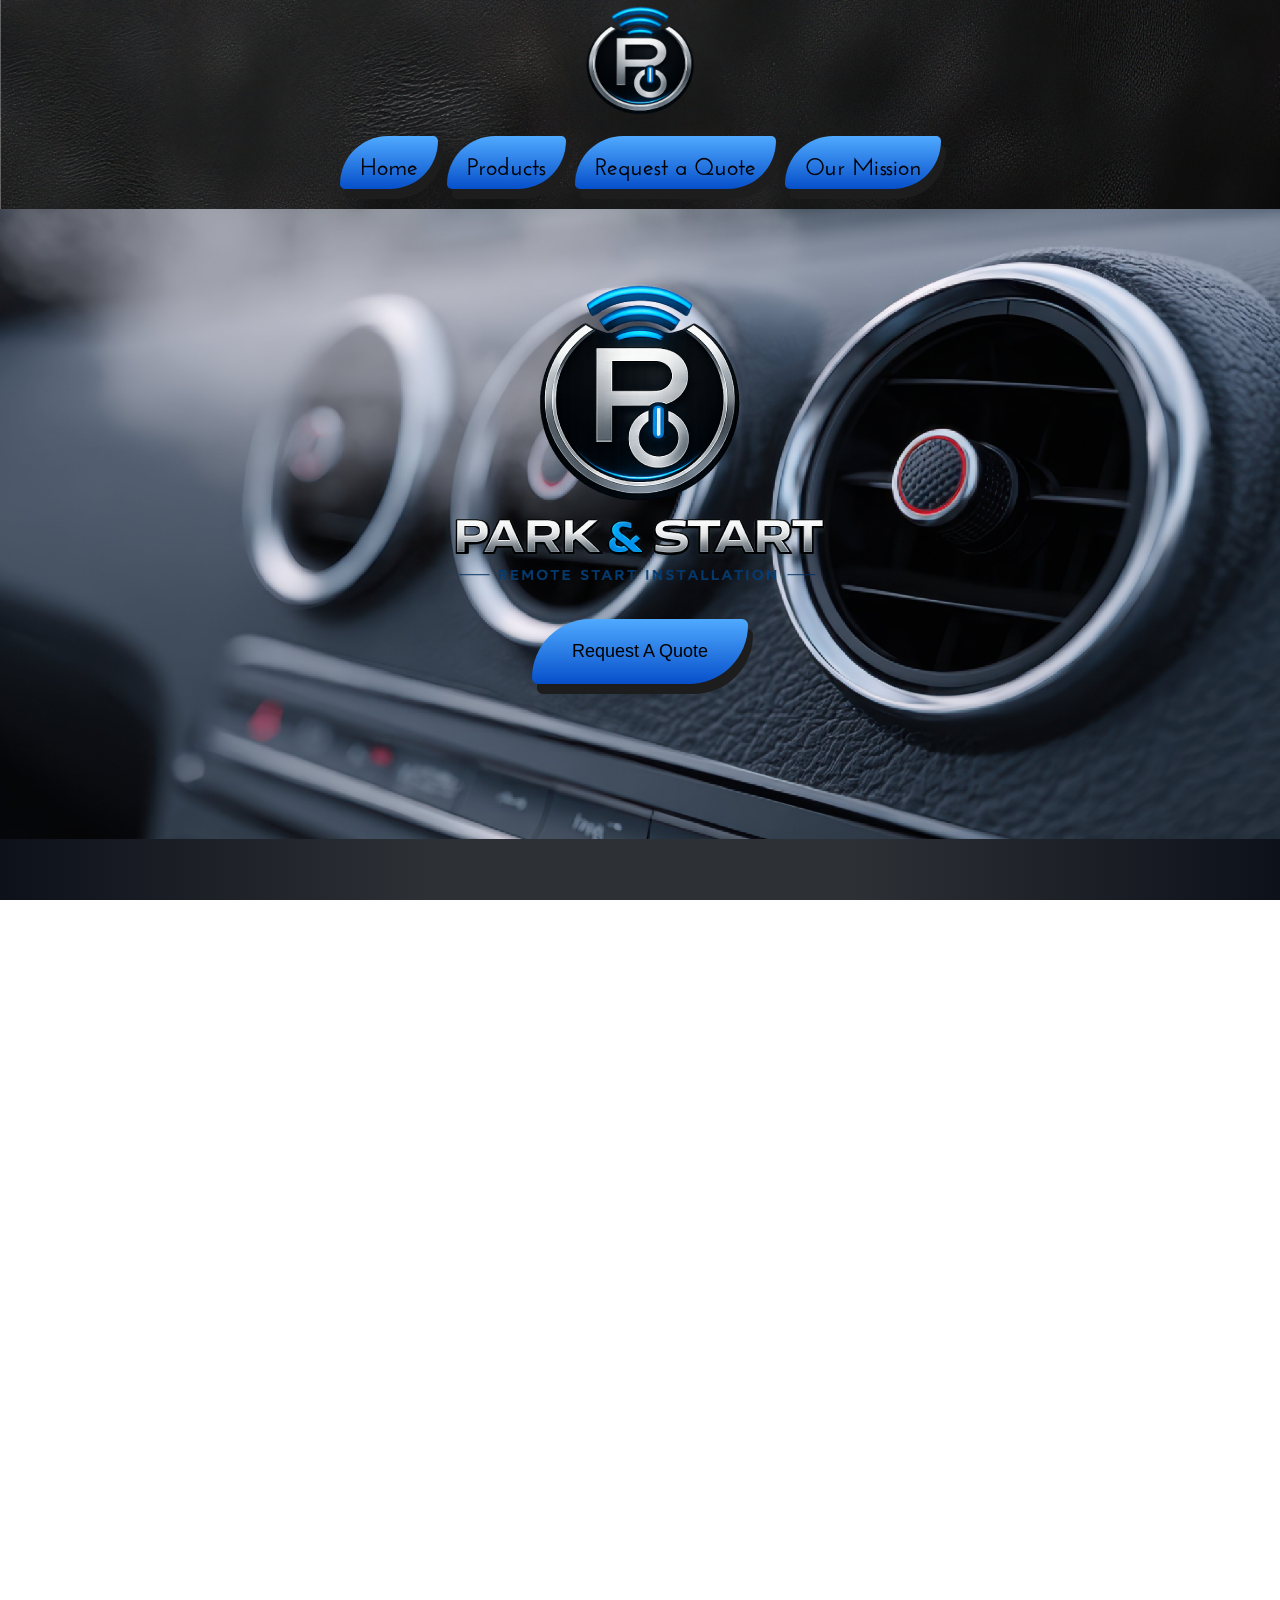
<file: Index.html>
<!DOCTYPE html>
<html lang="en">
<head>
    <link rel="stylesheet" href="styles.css">
    <meta charset="UTF-8">
    <meta name="viewport" content="width=device-width,initial-scale=1.0">
    <title>Park & Start</title>
</head>
<header>
    <div class="header">
        <div class="headerlogo">
        <a href="index.html">
            <img src="Logo/Logo Small.png" alt="Park & Start" height="110" width="110">
        </a>
        </div>
    <nav>
    <div class="navbtns">
    <a href="index.html">
    <button class="homebtn" >Home</button>
    </a>
    <a href="Products.html">
    <button class="productbtn">Products</button>
    </a>
    <a href="Quote.html">
    <button class="quotebtn">Request a Quote</button>
    </a>
    <a href="Mission.html">
    <button class="quotebtn">Our Mission</button>
    </a>
    </div>
</nav>
</header>
<main>
<body>
<main class="content-wrapper">
<div class="backmainpic">
    <div class="maincont">
        <img src="Logo/Logo Big.png" alt="Main Logo" height="300" width="300">
        <a href="Quote.html">
            <br>
        <button class="quotebtnmain">Request A Quote</button>
        </a>
    </div>
</div>
    <br></br>
<div class="maincontbottom">
    <h2>Why choose Park & Start?</h2>
    <p>At Park & Start, we're proud to be a small, locally owned business serving Sioux Falls and the surrounding communities.
         We believe in providing exceptional customer service, high-quality products, and honest, affordable pricing without
         compromising on quality.</p>
    <p>As a small business, every customer matters to us. We take the time to understand your needs and recommend the best remote
         start solution for your vehicle, ensuring a personalized experience from start to finish. Whether you're looking for a 
         basic remote start installation or a feature-packed system, we're committed to delivering professional workmanship and 
         results you can rely on.</p>
    <p>When you choose Park & Start, you're not just getting a remote start you’re supporting a local small business that takes
         pride in serving its community with integrity, quality, and dependable service.</p>
    <h2>Contact Us</h2>
    <h3>Testing@ParkNStart.com</h3>
    <p>If you have any questions or would like to learn more about our services, please don't hesitate to contact us by submitting a quote request. We're here to help!</p>
</div>
</body>
</main>
    <div class="SocialBar">
        <a href="https://www.facebook.com/kyle.shoeberner.2025/">
        <div class="facebook"></div>
        </a>
        <a href="https://www.instagram.com/shoeberner/">
        <div class="instagram"></div>
        </a>
        <a href="https://www.youtube.com/watch?v=dQw4w9WgXcQ/">
        <div class="youtube"></div>
        </a>
        <a href="https://www.snapchat.com/">
        <div class="snapchat"></div>
        </a>
    </div>

    <footer>
        <div class="footer">
            <p>&copy; Park & Start. All rights reserved.</p>
        </div>
    </footer>
</html>
</file>
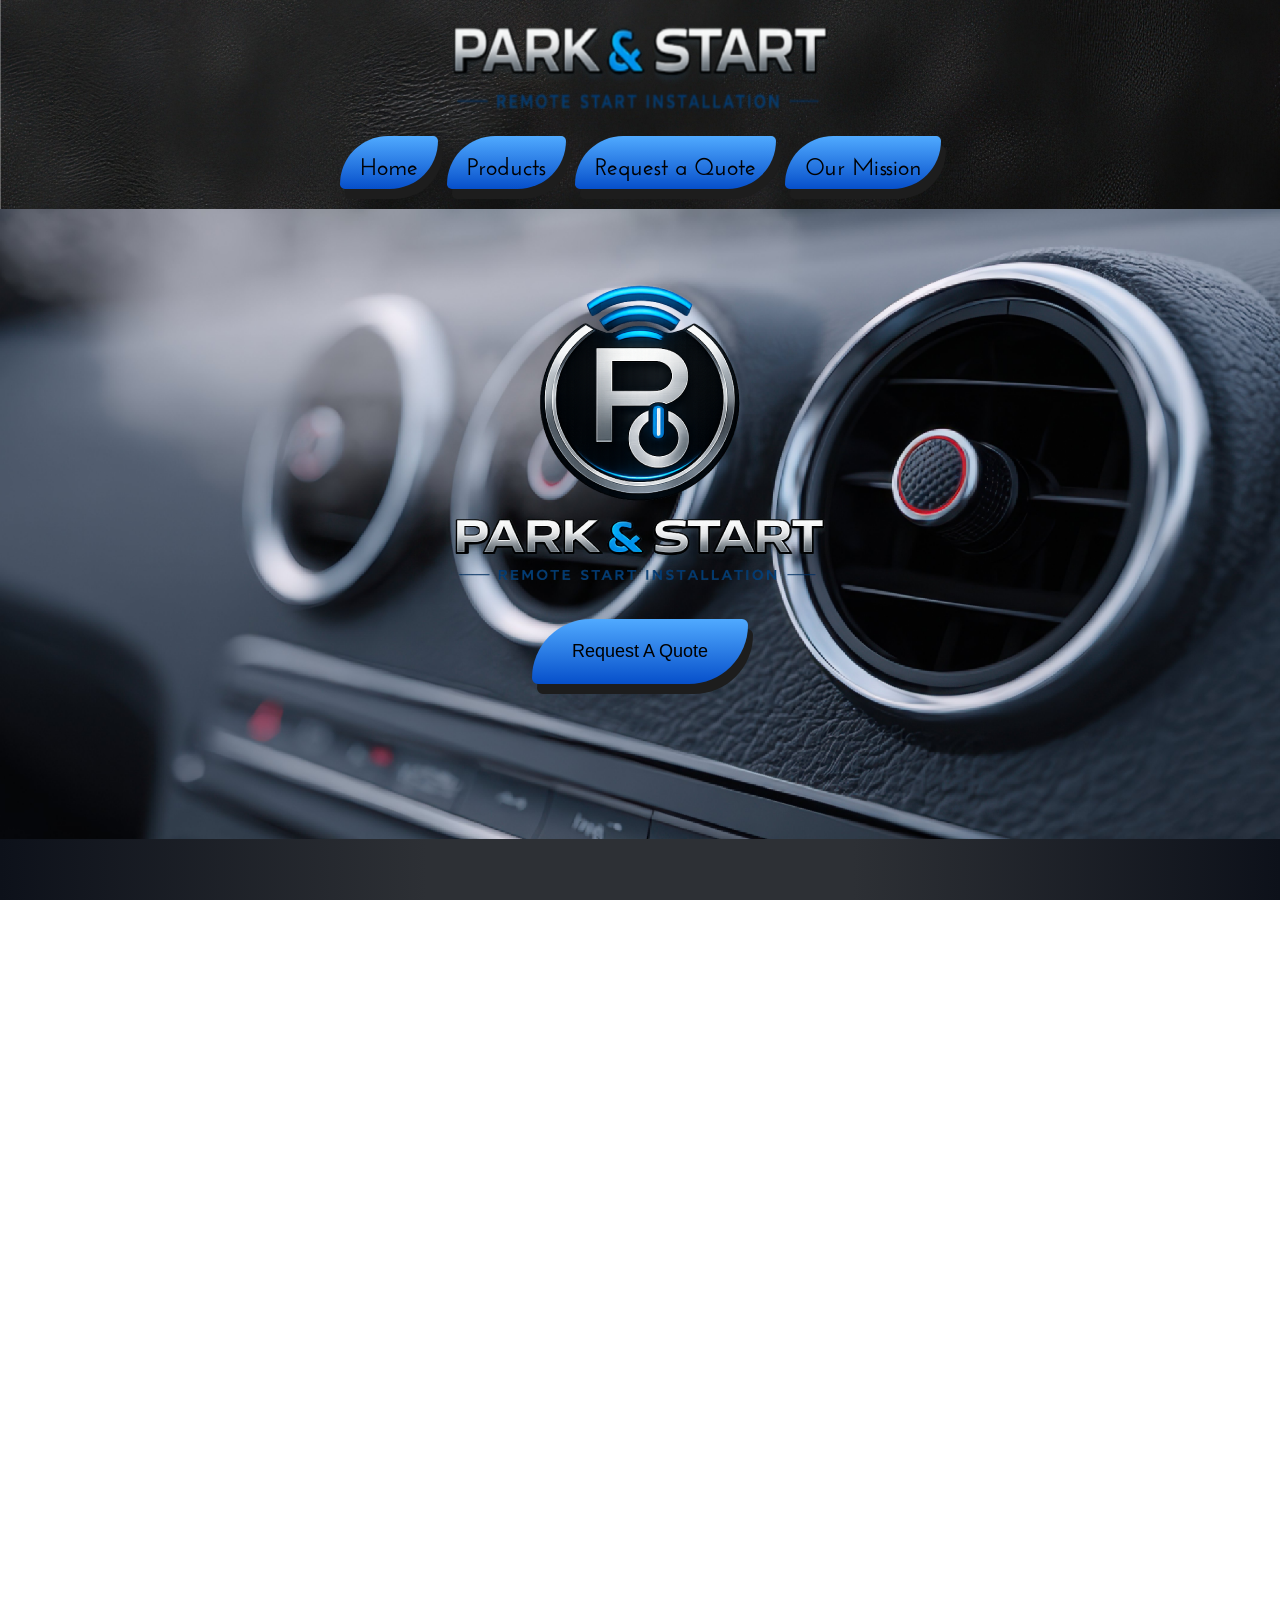
<file: index.html>
<!DOCTYPE html>
<html lang="en">
<head>
    <link rel="stylesheet" href="styles.css">
    <meta charset="UTF-8">
    <meta name="viewport" content="width=device-width,initial-scale=1.0">
    <meta name="theme-color" content="#4a90e2">
    <title>Park & Start</title>
    <link rel="icon" type="image/png" href="/favicon.png">
</head>
<header>
    <div class="header">
        <div class="headerlogo">
        <a href="index.html">
            <img src="Logo/Logo_Words.png" alt="Park & Start" height="100" width="380">
        </a>
        </div>
    <nav>
    <div class="navbtns">
    <a href="index.html">
    <button class="homebtn" >Home</button>
    </a>
    <a href="Products.html">
    <button class="productbtn">Products</button>
    </a>
    <a href="Quote.html">
    <button class="quotebtn">Request a Quote</button>
    </a>
    <a href="Mission.html">
    <button class="quotebtn">Our Mission</button>
    </a>
    </div>
</nav>
</header>
<main>
<body>
<main class="content-wrapper">
<div class="backmainpic">
    <div class="maincont">
        <img src="Logo/Logo_Big.png" alt="Main Logo" height="300" width="300">
        <a href="Quote.html">
            <br>
        <button class="quotebtnmain">Request A Quote</button>
        </a>
    </div>
</div>
    <br></br>
<div class="maincontbottom">
    <h2>Why choose Park & Start?</h2>
    <p>At Park & Start, we're proud to be a small, locally owned business serving Sioux Falls and the surrounding communities.
        We believe in providing exceptional customer service, high-quality products, and honest,
        affordable pricing without compromising on quality.</p>
    <p>We also believe getting a remote start shouldn't mean taking time out of your busy day to drive to a shop and wait for
        your vehicle to be serviced. That's why Park & Start comes to you. Whether you're at home, at work, or somewhere else
        that works for you, we bring professional remote start installation directly to your location—making the process as
        convenient and hassle-free as possible.</p>
    <p>As a small business, every customer matters to us. We take the time to understand your needs and recommend the best
        remote start solution for your vehicle, ensuring a personalized experience from start to finish. Whether you're looking
        for a basic remote start installation or a feature-packed system, we're committed to delivering professional
        workmanship and results you can rely on.</p>
    <p>When you choose Park & Start, you're not just getting a remote start—you're getting a service built around your time
        and convenience, while supporting a local small business that takes pride in serving its community with integrity,
        quality, and dependable service.</p>
    <h2>Contact Us</h2>
    <h3>info@ParkNStart.com</h3>
    <h3>(605)659-9336</h3>
    <p>If you have any questions or would like to learn more about our services, please don't hesitate to contact us by submitting
         a quote request. We're here to help!</p>
</div>
</body>
</main>
    <div class="SocialBar">
        <a href="https://www.facebook.com/profile.php?id=61594500771637">
        <div class="facebook"></div>
        </a>
        <a href="https://www.instagram.com/parknstart/">
        <div class="instagram"></div>
        </a>
    </div>

    <footer>
        <div class="footer">
            <p>&copy; Park & Start. All rights reserved.</p>
        </div>
        <br><br><br><br><br><br><br><br>
    </footer>
</html>
</file>
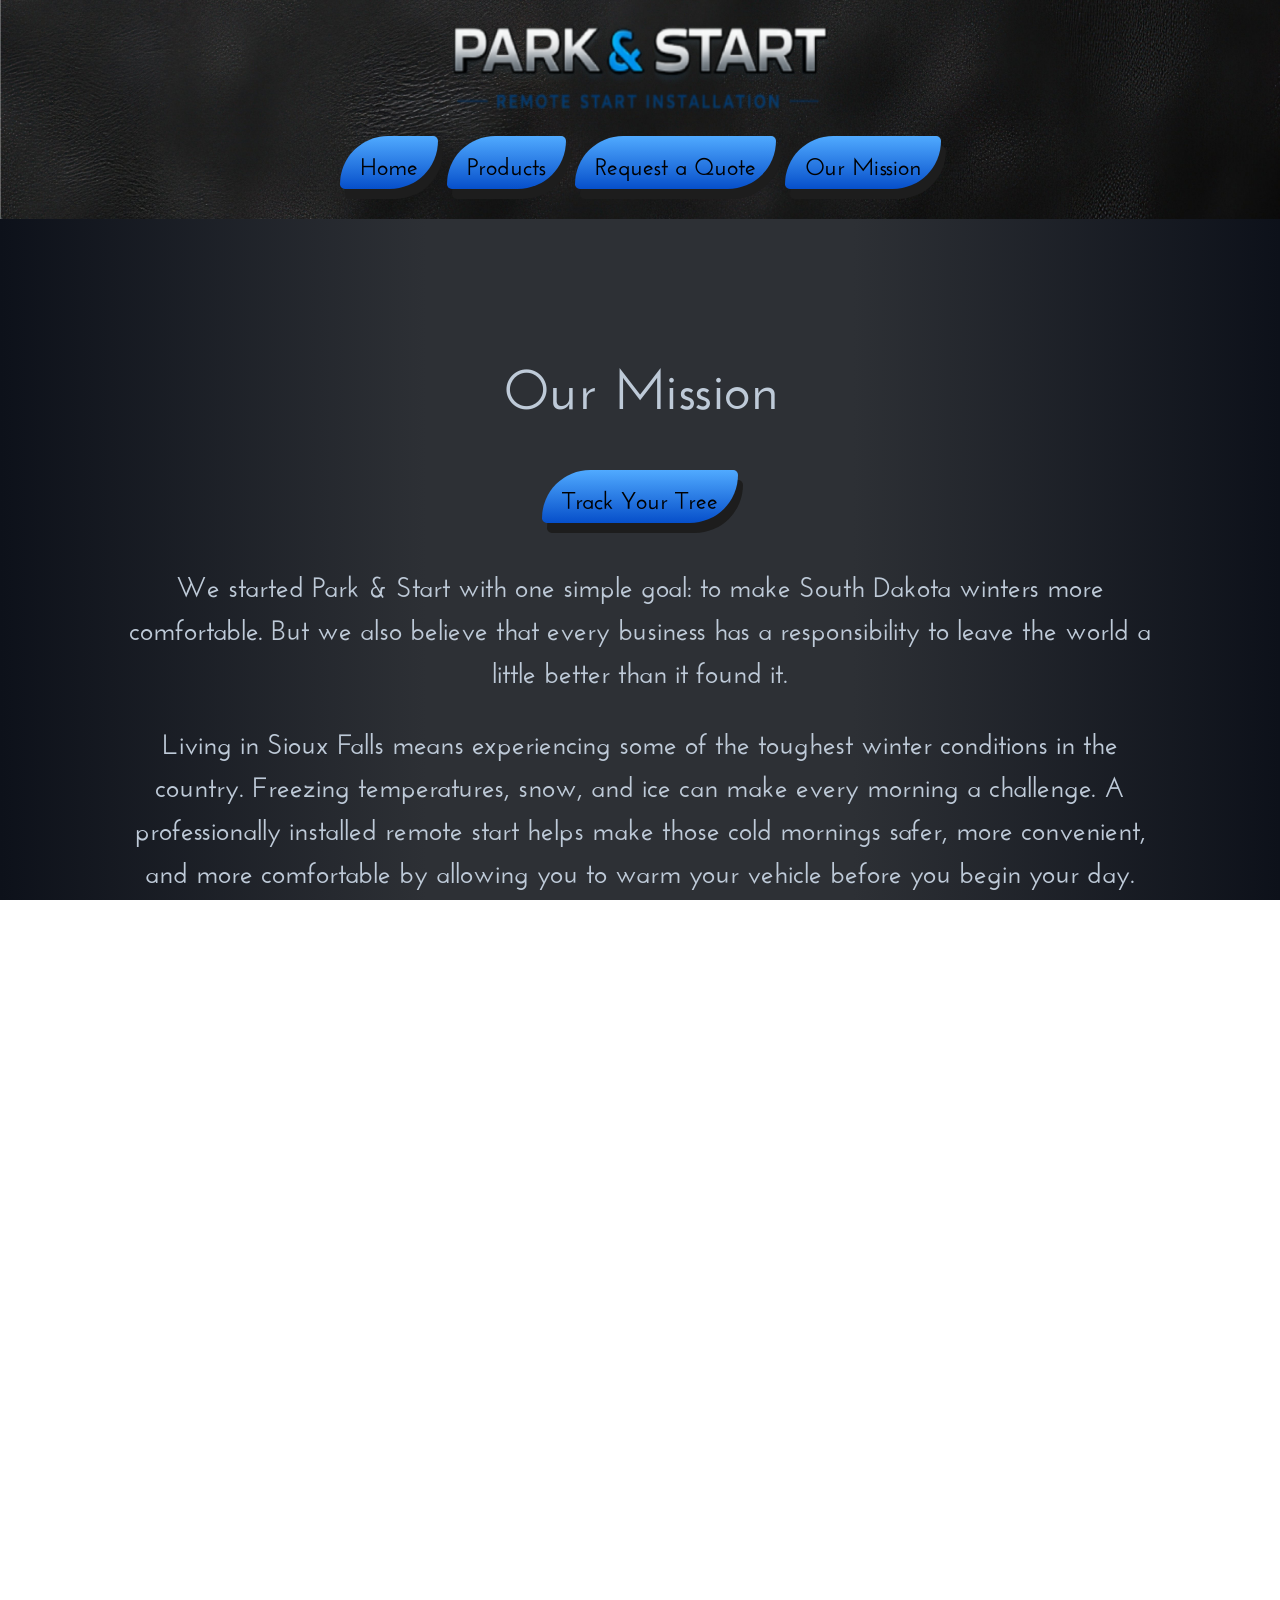
<file: Mission.html>
<!DOCTYPE html>
<html lang="en">
<head>
    <link rel="stylesheet" href="styles.css">
    <meta charset="UTF-8">
    <meta name="viewport" content="width=device-width, initial-scale=1.0">
    <meta name="theme-color" content="#4a90e2">
    <title>Park & Start</title>
</head>
<header>
    <div class="header">
        <div class="headerlogo">
        <a href="index.html">
            <img src="Logo/Logo_Words.png" alt="Park & Start" height="100" width="380">
        </a>
        </div>
    <nav>
    <div class="navbtns">
    <a href="index.html">
    <button class="homebtn" >Home</button>
    </a>
    <a href="Products.html">
    <button class="productbtn">Products</button>
    </a>
    <a href="Quote.html">
    <button class="quotebtn">Request a Quote</button>
    </a>
    <a href="Mission.html">
    <button class="quotebtn">Our Mission</button>
    </a>
    </div>
</nav>
</header>
<br><br>
<body>
    <main>
        <div class="mismain">
        <h1>Our Mission</h1>
        <button class="tracktree" onclick="document.getElementById('treetra').scrollIntoView({ behavior: 'smooth' });">Track Your Tree</button>
        <p>We started Park & Start with one simple goal: to make South Dakota winters more comfortable. But we also believe that every business has a responsibility to leave the world a little better than it found it.</p>
        <p>Living in Sioux Falls means experiencing some of the toughest winter conditions in the country. Freezing temperatures, snow, and ice can make every morning a challenge. A professionally installed remote start helps make those cold mornings safer, more convenient, and more comfortable by allowing you to warm your vehicle before you begin your day.</p>
        <p>At the same time, we recognize the environmental impact that comes with vehicle emissions. While remote starts are an important solution for winter comfort, we believe convenience and environmental responsibility can go hand in hand.</p>
        <h2>Instead of ignoring that impact, we decided to take action.</h2>
        <p>For every remote start we install, Park & Start helps fund the planting of trees through <a href="https://www.ecomatcher.com" target="_blank">EcoMatcher</a>, a reforestation organization that provides verified <a href="https://www.ecomatcher.com" target="_blank">Tree Tracking</a> and transparency. Through their global restoration projects, trees are planted across 13 regions around the world to help restore forests, support biodiversity, and rebuild ecosystems. Many of these trees can be tracked over time, allowing us to see the real impact created through every installation.</p>
        <p>Trees play an important role in our planet’s health by naturally absorbing carbon dioxide, improving air quality, providing wildlife habitats, preventing soil erosion, and helping restore environments affected by deforestation, invasive species, development, and increasingly severe wildfires.</p>
        <p>Our goal is not to claim that planting one tree completely offsets the emissions from a vehicle. Instead, our mission is about taking responsibility and making a positive contribution with every customer we serve. We believe that small actions, repeated thousands of times, can create a lasting impact.</p>
        <p>As a locally owned small business proudly serving the Sioux Falls community, we are committed to giving back in a way that extends beyond the services we provide. When you choose Park & Start, you are not only investing in a more comfortable winter driving experience—you are also helping support healthier forests and a better future for generations to come.</p>
        <p>Thank you for supporting Park & Start. Together, we are making winter mornings more comfortable while helping our planet grow, one tree at a time.</p>
        <div id="treetra" class="treetra">
            <h1>Track Your Tree</h1>
            <iframe class="treetracker" src="https://www.ecomatcher.com/track/" width="100%" height="650px" style="border: none;"></iframe>
        </div>
        </div>
    </main>
</body>
<br><br>
<div class="SocialBar">
        <a href="https://www.facebook.com/profile.php?id=61594500771637">
        <div class="facebook"></div>
        </a>
        <a href="https://www.instagram.com/parknstart/">
        <div class="instagram"></div>
        </a>
    </div>
<br></br>
    <footer>
        <div class="footer">
            <p>&copy; Park & Start. All rights reserved.</p>
        </div>
    </footer>
</html>
</file>
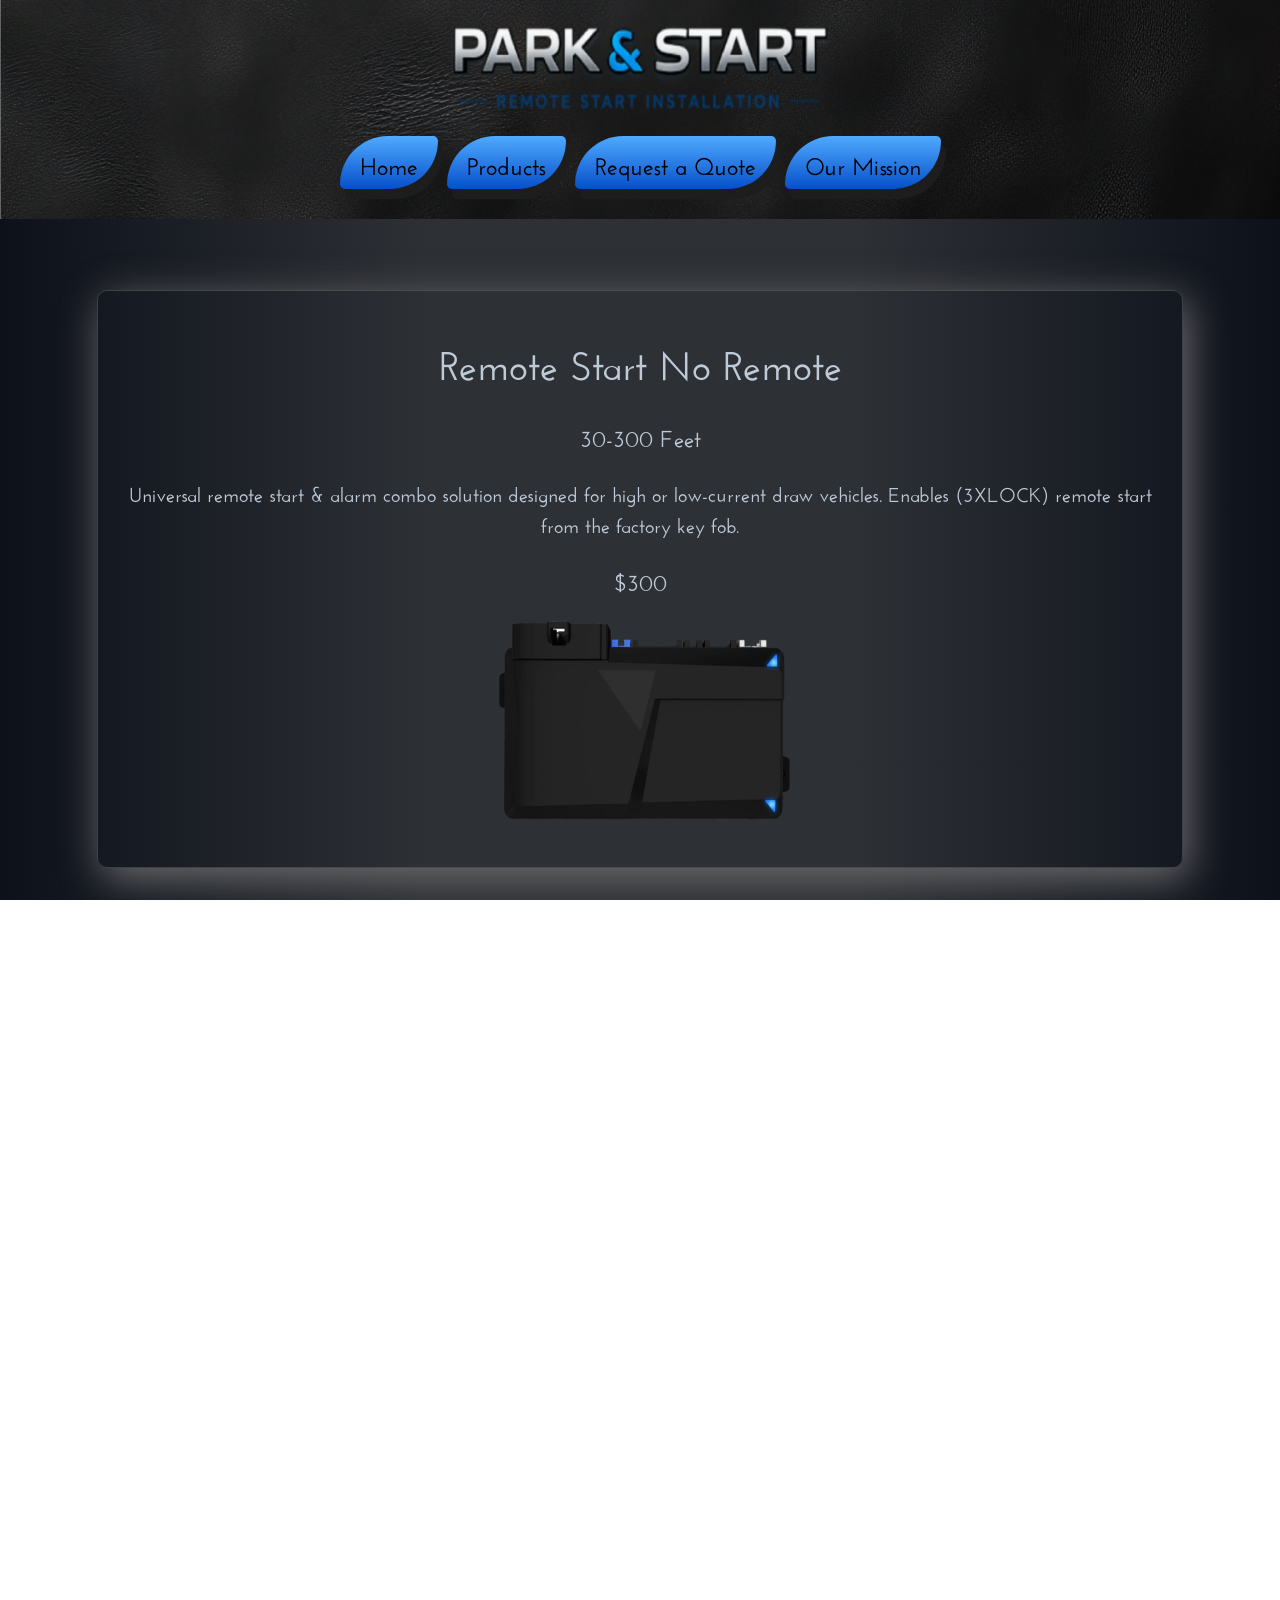
<file: Products.html>
<!DOCTYPE html>
<html lang="en">
<head>
    <link rel="stylesheet" href="styles.css">
    <meta charset="UTF-8">
    <meta name="viewport" content="width=device-width, initial-scale=1.0">
    <meta name="theme-color" content="#4a90e2">
    <title>Park & Start</title>
</head>
<header>
    <div class="header">
        <div class="headerlogo">
        <a href="index.html">
            <img src="Logo/Logo_Words.png" alt="Park & Start" height="100" width="380">
        </a>
        </div>
    <nav>
    <div class="navbtns">
    <a href="index.html">
    <button class="homebtn" >Home</button>
    </a>
    <a href="Products.html">
    <button class="productbtn">Products</button>
    </a>
    <a href="Quote.html">
    <button class="quotebtn">Request a Quote</button>
    </a>
    <a href="Mission.html">
    <button class="quotebtn">Our Mission</button>
    </a>
    </div>
</nav>
</header>
<br><br>
<body>
    <main>
        <div class="products">
            <br>
            <div class="remotestart">
                <h1>Remote Start No Remote</h1>
                <h3>30-300 Feet</h3>
            <p>Universal remote start & alarm combo solution designed for high or low-current draw vehicles. Enables (3XLOCK) remote start from the factory key fob.</p>
            <h3>$300</h3>
            <img src="Products/Dc3.png" alt="DC3" height="200px" width="300px">
            <br><br>
            </div>
            <br><h1 class="addons-title">Addons</h1><br>
            <div class="container">
            <div class="one-way">
                <h2>1-Way Remote Kit</h2>
            <h3>3000 Feet Of Range!!</h3>
            <p>This Includes Two 1-way remotes For Your Already installed Remote Start System</p>
            <p>1x Lock, 2x Unlock, Hold 3-4 seconds Remote Start</p>
            <h3>$100</h3>
            <img src="Products/R3-1Way.png" alt="R3-1Way" height="200px" width="350px">
            <br>
            </div>
            <div class="two-way">
                <h2>2-Way Remote Kit</h2>
            <h3>3000 Feet Of Range!!</h3>
            <p>This Includes Two 2-way remotes For Your Already installed Remote Start System</p>
            <p>1x Lock, 2x Unlock, Hold 3-4 seconds Remote Start</p>
            <h3>$140</h3>
            <img src="Products/R3-2Way.png" alt="R3-2Way" height="200px" width="350px">
            <br>
            </div>
            <div class="drone">
                <h2>Drone</h2>
            <h3>Unlimited Range</h3>
            <p>This Is An Addon To Enable Mobile Phone Connectivity For Your Already installed Remote Start System</p>
            <p>This Is An App With Monthly Subscription Cost Of As Low As $4.99</p>
            <p>Lock, Unlock, Remote Start and GPS Tracking!!</p>
            <h3>$120</h3>
            <img src="Products/Drone.png" alt="Drone" height="180px" width="330px">
            <br>
            </div>
            </div>
        </div>
        <div class="quoteproducts">
         <a href="Quote.html">
          <br>
            <button class="quotebtnmain">Request A Quote</button>
         </a>
         </div>
    </main>
</body>
<br><br>
<div class="SocialBar">
        <a href="https://www.facebook.com/profile.php?id=61594500771637">
        <div class="facebook"></div>
        </a>
        <a href="https://www.instagram.com/parknstart/">
        <div class="instagram"></div>
        </a>
    </div>
<br></br>
    <footer>
        <div class="footer">
            <p>&copy; Park & Start. All rights reserved.</p>
        </div>
    </footer>
</html>
</file>
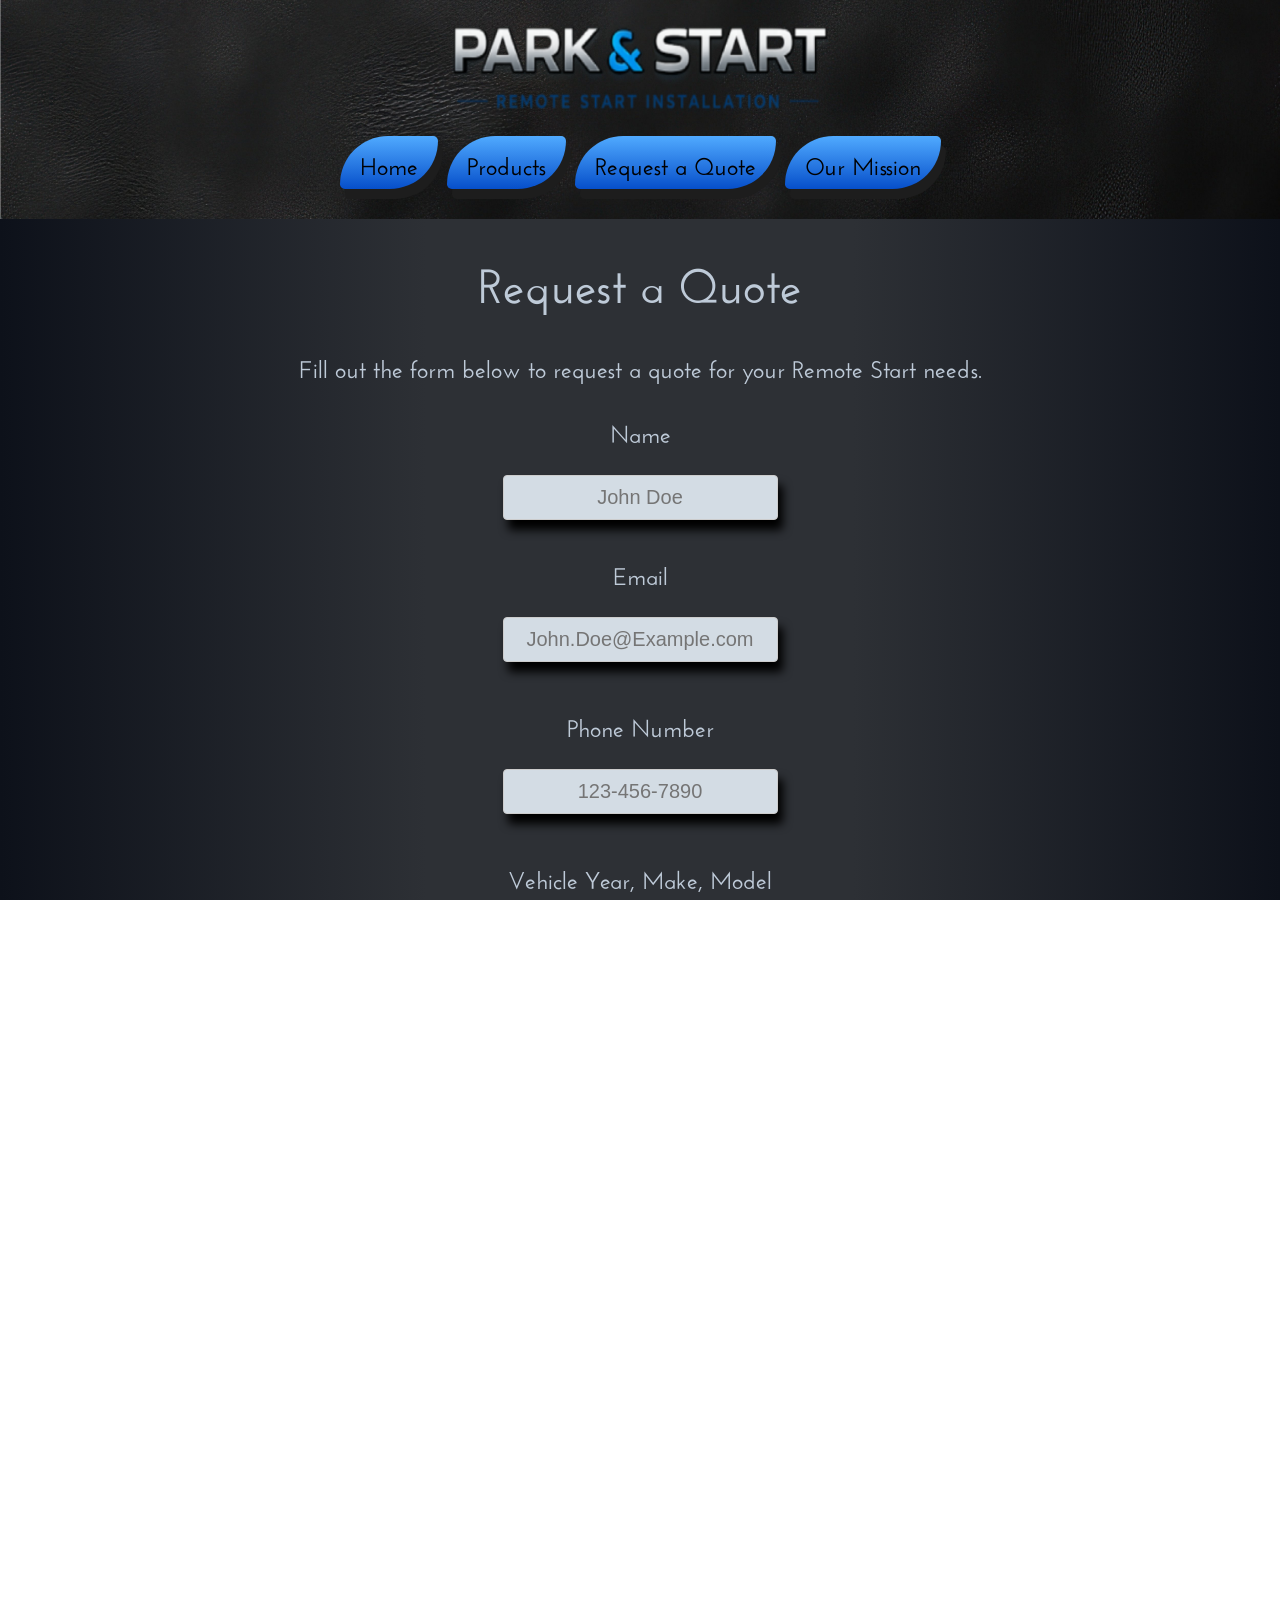
<file: Quote.html>
<!DOCTYPE html>
<html lang="en">
<head>
    <link rel="stylesheet" href="styles.css">
    <meta charset="UTF-8">
    <meta name="viewport" content="width=device-width, initial-scale=1.0">
    <meta name="theme-color" content="#4a90e2">
    <title>Park & Start</title>
</head>
<header>
    <div class="header">
        <div class="headerlogo">
        <a href="index.html">
            <img src="Logo/Logo_Words.png" alt="Park & Start" height="100" width="380">
        </a>
        </div>
    <nav>
    <div class="navbtns">
    <a href="index.html">
    <button class="homebtn" >Home</button>
    </a>
    <a href="Products.html">
    <button class="productbtn">Products</button>
    </a>
    <a href="Quote.html">
    <button class="quotebtn">Request a Quote</button>
    </a>
    <a href="Mission.html">
    <button class="quotebtn">Our Mission</button>
    </a>
    </div>
</nav>
</header>
<main>
<body>
    <div class="quotetitle">
        <h1>Request a Quote</h1>
        <p>Fill out the form below to request a quote for your Remote Start needs.</p>
        </div>
    <br>
<div class="quotemain">
    <form action="https://api.web3forms.com/submit" method="POST">
        <input type="hidden" name="access_key" value="e641b1e3-bf31-499c-ac22-2215549633f0">
        <p>Name</p>
        <input type="text" id="name" name="name" placeholder="John Doe" required maxlength="30"><br>
        <p>Email</p>
        <input type="email" id="email" name="email" placeholder="John.Doe@Example.com" required maxlength="45"><br>
        <p>Phone Number</p>
        <input type="tel" id="phone" name="phone" placeholder="123-456-7890" required maxlength="20"><br>
        <p>Vehicle Year, Make, Model</p>
        <input type="text" id="year-make-model" name="Year Make Model" placeholder="2020 Honda Civic" required maxlength="35"><br>
        <p>Additional Information</p>
        <input type="text" id="additional-info" name="Additional Info" placeholder="Please provide any additional details about your request." maxlength="250" size="50"><br>
        <p>Type of Service</p>
        <input type="radio" name="Remote Start" value="Basic-Remote-Start" required>Basic Remote Start No Remote<br>
        <input type="radio" name="Remote Start" value="Remote 1-Way" required>Remote Start With 1-Way Remote<br>
        <input type="radio" name="Remote Start" value="Remote 2-Way" required>Remote Start With 2-Way Remote<br>
        <input type="radio" name="Remote Start" value="Remote Drone" required>Remote Start With Drone Mobile<br>
        <br><br>
        <input type="submit" value="Submit">
        <br><br>
        </form>
    </main>
</body>
<div class="SocialBar">
        <a href="https://www.facebook.com/profile.php?id=61594500771637">
        <div class="facebook"></div>
        </a>
        <a href="https://www.instagram.com/parknstart/">
        <div class="instagram"></div>
        </a>
    </div>
    <footer>
        <div class="footer">
            <p>&copy; Park & Start. All rights reserved.</p>
        </div>
    </footer>
</html>
</file>
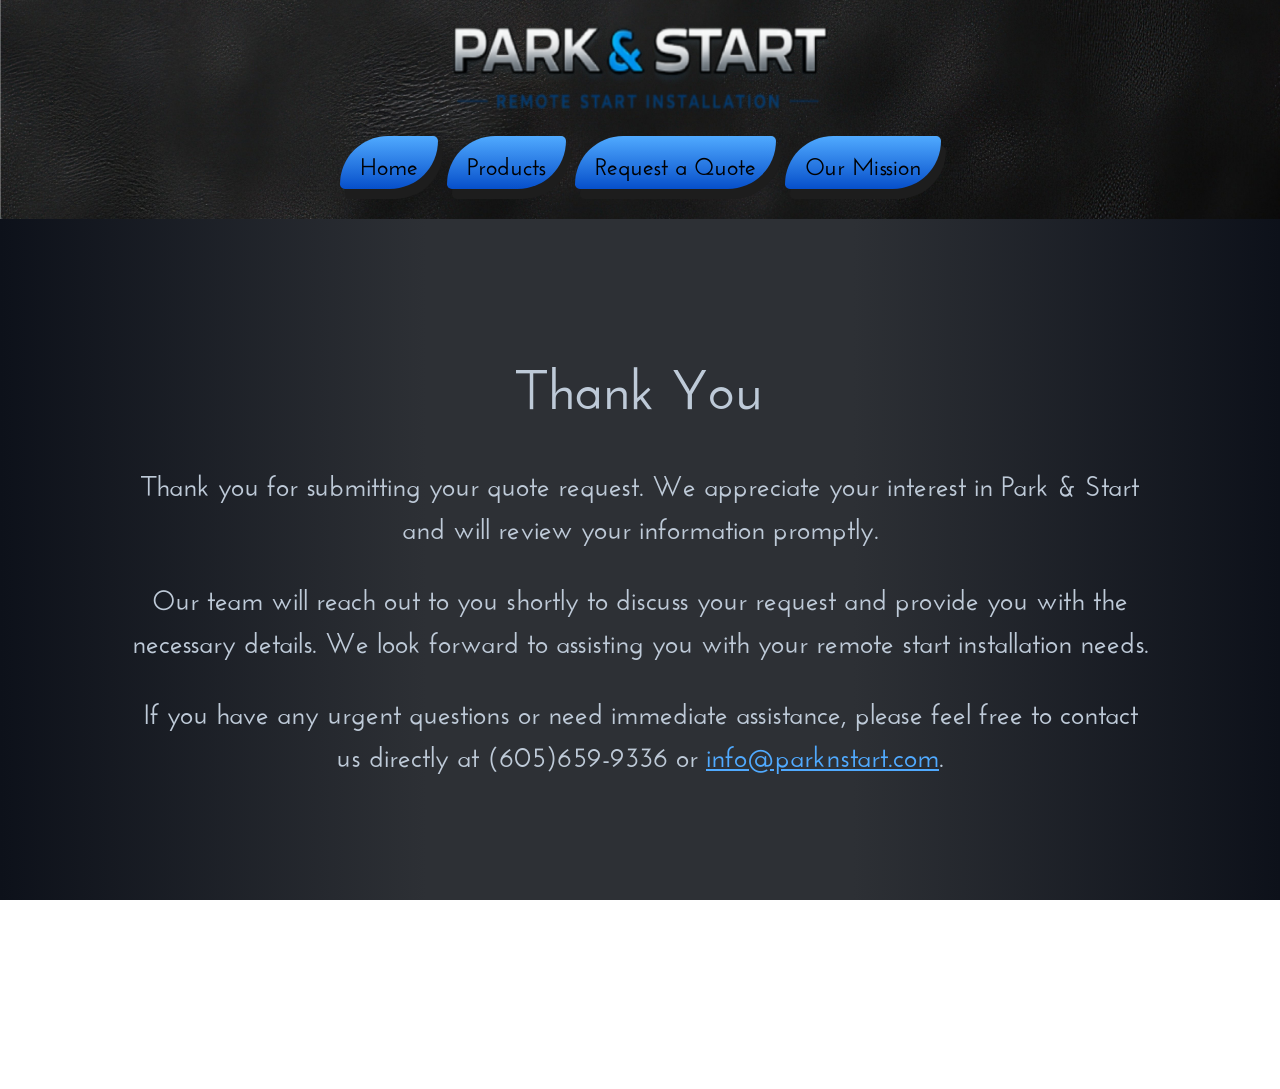
<file: Thanks.html>
<!DOCTYPE html>
<html lang="en">
<head>
    <link rel="stylesheet" href="styles.css">
    <meta charset="UTF-8">
    <meta name="viewport" content="width=device-width, initial-scale=1.0">
    <meta name="theme-color" content="#4a90e2">
    <title>Park & Start</title>
</head>
<header>
    <div class="header">
        <div class="headerlogo">
        <a href="index.html">
            <img src="Logo/Logo_Words.png" alt="Park & Start" height="100" width="380">
        </a>
        </div>
    <nav>
    <div class="navbtns">
    <a href="index.html">
    <button class="homebtn" >Home</button>
    </a>
    <a href="Products.html">
    <button class="productbtn">Products</button>
    </a>
    <a href="Quote.html">
    <button class="quotebtn">Request a Quote</button>
    </a>
    <a href="Mission.html">
    <button class="quotebtn">Our Mission</button>
    </a>
    </div>
</nav>
</header>
<br><br>
<body>
    <main>
        <div class="thanks">
        <h1>Thank You</h1>
        <p>Thank you for submitting your quote request. We appreciate your interest in Park & Start and will review your information promptly.</p>
        <p>Our team will reach out to you shortly to discuss your request and provide you with the necessary details. We look forward to assisting you with your remote start installation needs.</p>
        <p>If you have any urgent questions or need immediate assistance, please feel free to contact us directly at (605)659-9336 or <a href="mailto:info@parknstart.com">info@parknstart.com</a>.</p>
        </div>
    </main>
</body>
<br><br>
<div class="SocialBar">
        <a href="https://www.facebook.com/profile.php?id=61594500771637">
        <div class="facebook"></div>
        </a>
        <a href="https://www.instagram.com/parknstart/">
        <div class="instagram"></div>
        </a>

    </div>
<br></br>
    <footer>
        <div class="footer">
            <p>&copy; Park & Start. All rights reserved.</p>
        </div>
    </footer>
</html>
</file>
<file: styles.css>
html, body{
    background-image: linear-gradient(to right,#0d111a,#2d3035, #2d3035,#0d111a);
    padding: 0;
    margin: 0;
    height: 100%;
    width: 100%;
    overflow-x: hidden;
    overflow-y: auto;
    display: grid;
    justify-content: center;
    min-height: 100vh;
    font-family: myfont;
    scroll-behavior: smooth;
    position: fixed;
}

.header {
    background-image:url(Photos/LeatherFrame.png);
    background-repeat: no-repeat;
    background-size: cover;
    color: rgb(0, 0, 0);
    text-align: center;
    padding: 0px;
    padding-bottom: 10px;
    margin: auto;
    height: 100%;
    width: 100vw;
    text-align: center;
    display: block;
    z-index: 999;
}
.headerlogo{
    position: relative;
    height: 2vh;
    width: auto;
    padding-top: 6vh;
    padding-bottom: 6vh;
    margin: auto;
    border: none;
    border-radius: none;
    display: flex;
    align-items: center;
    justify-content: center;
}
.header a{
    text-decoration: none;
    cursor: pointer;
    color: black;
}

main{background-color: transparent;
margin: 0px;
height: 100%;
width: 100%;
flex-direction: column;
}

/*Button Styles Below*/
@font-face {
    font-family: MyFont;
    src: url(Fonts/JosefinSans-SemiBold.ttf);
}

.navbtns {
    display: inline;
    justify-content: center;
    gap: 0px;
    height: 10%;
    width: 100%;
    z-index: 999;
}
.homebtn {
    background-color:rgba(188, 201, 214);
    background-image: linear-gradient(to bottom, rgb(80, 170, 255), rgba(6, 79, 202));
    color: rgb(0, 0, 0);
    border: 0px;
    padding: 8px 20px;
    text-align: center;
    text-decoration: none;
    font-size: 24px;
    margin: 0px 2px;
    cursor: pointer;
    border-radius: 100px 10px;
    box-shadow: 5px 10px #1d1d1d;
    transition: background-color 0.3s ease, transform 0.2s ease;
    font-family: myfont;
}

.homebtn:hover {
    background-image: linear-gradient(to bottom, rgb(116, 186, 252), rgb(55, 110, 206));
  transform: scale(1.1);
  z-index: 999;
}


.productbtn {
    background-color:rgba(188, 201, 214);
    background-image: linear-gradient(to bottom, rgb(80, 170, 255), rgba(6, 79, 202));
    color: rgb(0, 0, 0);
    border: 0px;
    padding: 8px 20px;
    text-align: center;
    text-decoration: none;
    font-size: 24px;
    margin: 0px 2px;
    cursor: pointer;
    border-radius: 100px 10px;
    box-shadow: 5px 10px #1d1d1d;
    transition: background-color 0.3s ease, transform 0.2s ease;
    font-family: myfont;
}

.productbtn:hover {
    background-image: linear-gradient(to bottom, rgb(116, 186, 252), rgb(55, 110, 206));
  transform: scale(1.1);
}
.quotebtn {
    background-color:rgba(188, 201, 214);
    background-image: linear-gradient(to bottom, rgb(80, 170, 255), rgba(6, 79, 202));
    color: rgb(0, 0, 0);
    border: 0px;
    padding: 8px 20px;
    text-align: center;
    text-decoration: none;
    font-size: 24px;
    margin: 10px 2px;
    cursor: pointer;
    border-radius: 100px 10px;
    box-shadow: 5px 10px #1d1d1d;
    transition: background-color 0.3s ease, transform 0.2s ease;
    font-family: myfont;
}
.quotebtn:hover {
    background-image: linear-gradient(to bottom, rgb(116, 186, 252), rgb(55, 110, 206));
  transform: scale(1.1);
}
/*Home Main Content Below*/

.content-wrapper {
    display: flex;
    gap: 1px;
    padding: 0px;
    margin-top: 0px;
    height: 100%;
    width: 100%;
    flex:1;
    justify-content: center;
    align-items: center;
}
.backmainpic {
    background-image:url(Photos/MainBack.png);
    background-repeat: no-repeat;
    background-size: cover;
    height: 75%;
    width: 100vw;
    max-height: 70vh;
    display: flex;
    justify-content: center;
    align-items: center;

}
.quotebtnmain{
    background-image: linear-gradient(to bottom, rgb(80, 170, 255), rgba(6, 79, 202));
    color: rgb(0, 0, 0);
    border: none;
    padding: 22px 40px;
    text-align: center;
    font-size: 18px;
    margin: 30px 2px;
    cursor: pointer;
    border-radius: 100px 10px;
    box-shadow: 5px 10px #1d1d1d;
    transition: background-color 0.3s ease, transform 0.2s ease;
    justify-content: center;
    width: auto;
    height: auto;
    float: center;
}
.quotebtnmain:hover {
    background-image: linear-gradient(to bottom, rgb(116, 186, 252), rgb(55, 110, 206));
    transform: scale(1.1);
}

.maincont{
    text-align: center;
    height: auto;
    width: auto;
    align-items: center;
    align-content: center;
    display: block;
    padding-bottom: 50px;
    background-color: transparent;
}
.maincont img{
    height: auto;
    width: auto;
    max-width: 100%;
    object-fit: cover;
    background-repeat: no-repeat;
    justify-content: center;
    align-items: center;
}

.maincontbottom {
    background-color: transparent;
    height: 100%;
    width: 70vw;
    padding: 10px;
    margin: 10px;
    color: rgb(190, 202, 216);
    font-size: 24px;
    border: none solid transparent;
    border-radius: 50px;
    text-align: center;
    flex: 1;
    flex-direction: column;
    justify-content: center;
    align-items: center;
    display: block;
}


/*product Main Content Below*/
.products{
    display: flex;
    flex-direction: column;
    font-size: 20px;
    justify-content: center;
    align-items: center;
}

.remotestart{
    color: rgb(190, 202, 216);
    width: 80vw;
    max-width: 100vw;
    height: auto;
    background-color: transparent;
    text-align: center;
    justify-content: center;
    align-items: center;
    box-shadow: 5px 10px 40px rgb(110, 109, 109);
    border: 1px solid rgba(103, 104, 104, 0.5);
    padding: 10px 30px;
    border-radius: 10px;
}

.addons-title{
    text-decoration: none;
    color: rgb(190, 202, 216);
    text-align: center;
    font-size: 60px;
    padding: 10px;
    margin: 10px;
}

.container{
    display:flex;
    height: auto;
    width: 92vw;
    align-items: center;
    justify-content: center;
    gap: 3em;
    flex-grow: 1;
    padding: 0px 10px;
}

.one-way, .two-way, .drone{
    color: rgb(190, 202, 216);
    width: auto;
    max-width: 28vw;
    height: auto;
    background-color: transparent;
    box-shadow: 5px 10px 40px rgb(110, 109, 109);
    border: 1px solid rgba(103, 104, 104, 0.5);
    padding: 10px 30px;
    border-radius: 10px;
}

@media(max-width:1200px) {
    .container{
        height: 100%;
        flex-direction: column;
    }
    .one-way, .two-way, .drone{
        max-width: 80%;
        padding: 10%;

    }
}

.quoteproducts{
    background-color: transparent;
    height: auto;
    width: auto;
    text-align: center;
    justify-content: center;
    align-items: center;
}

/*Quote Main Content Below*/
.quotemain {
    background-color: transparent;
    float: center;
    display: block;
    height: auto;
    width: 80vw;
    padding: 5px;
    margin: auto;
    border-radius: 10px;
    text-align: center;
    font-size: 18px;
    justify-content: center;
    align-items: center;
}


.quotetitle{
    background-color: transparent;
    color: rgb(190, 202, 216);
    height: 10vh;
    width: auto;
    padding-bottom:3vh;
    text-align: center;
    display: block;
    font-size: 24px;
    text-decoration: none;
    flex-wrap: wrap;
    flex: 1;
}

form{
    border-radius: 15px;
    background-color: transparent;
    color: rgb(190, 202, 216);
    font-size: 24px;
    padding: none;
    height: auto;
    width: auto;
    margin: 0 auto;
    overflow: hidden;
    display: block;
    justify-content: center;
    text-align: center;
    text-decoration: none;
    color: rgb(190, 202, 216);
}


textarea{
    background-color:rgb(211, 220, 228);
    color: rgb(0, 0, 0);
    text-align: center;
    text-decoration: none;
    font-size: 24px;
    cursor: text;
    box-shadow: 5px 10px #1d1d1d;
    width: 60%;
}

input[type="text"],select textarea {
    width: 100%;
    padding: 10px;
    margin: 0%;
    margin-bottom: 10px;
    border: 1px solid #ccc;
    border-radius: 4px;
}

input[type="text"] {
    background-color:rgb(211, 220, 228);
    color: rgb(0, 0, 0);
    text-align: center;
    text-decoration: none;
    font-size: 20px;
    cursor: text;
    box-shadow: 5px 10px 10px #000000;
    width: auto;
}

input[type="email"],select textarea {
    width: 100%;
    padding: 10px;
    margin-bottom: 20px;
    border: 1px solid #ccc;
    border-radius: 4px;
}

input[type="email"] {
    background-color:rgb(211, 220, 228);
    color: rgb(0, 0, 0);
    text-align: center;
    text-decoration: none;
    font-size: 20px;
    cursor: text;
    box-shadow: 5px 10px 10px #000000;
    width: auto;
}

input[type="tel"],select textarea {
    width: 100%;
    padding: 10px;
    margin-bottom: 20px;
    border: 1px solid #ccc;
    border-radius: 4px;
}

input[type="tel"] {
    background-color:rgb(211, 220, 228);
    color: rgb(0, 0, 0);
    text-align: center;
    text-decoration: none;
    font-size: 20px;
    cursor: text;
    box-shadow: 5px 10px 10px #000000;
    width: auto;
}

textarea{resize: none;}

input[type="details"],select textarea {
    width: 100%;
    padding: 0px;
    margin-bottom: 20px;
    border: 1px solid #ccc;
    border-radius: 4px;
}

.detailsbox{
    background-color:rgb(211, 220, 228);
    color: rgb(0, 0, 0);
    text-align: center;
    text-decoration: none;
    font-size: 20px;
    cursor: text;
    box-shadow: 5px 10px 10px #000000;
    width: auto;
    max-width: 60vw;
}

input[type="submit"] {
    background-image: linear-gradient(to bottom, rgb(80, 170, 255), rgba(6, 79, 202));
    color: rgb(0, 0, 0);
    border: none;
    padding: 12px 50px;
    text-align: center;
    text-decoration: none;
    font-size: 24px;
    margin: 0px 2px;
    cursor: pointer;
    border-radius: 100px 10px;
    box-shadow: 5px 10px #1d1d1d;
    transition: background-color 0.3s ease, transform 0.2s ease;
}

input[type="submit"]:hover {
    background-image: linear-gradient(to bottom, rgb(116, 186, 252), rgb(55, 110, 206));
  transform: scale(1.1);
  z-index: 999;
}

/*Mission Content Styles*/
.mismain{
    background-color: transparent;
    color: rgb(190, 202, 216);
    height: auto;
    width: 80vw;
    padding: 20px;
    margin: 20px auto;
    text-align: center;
    font-size: 28px;
    border-radius: 10px;
    a:link {color: rgb(226, 235, 226);}
    a:visited {color: rgb(2, 100, 2);}
    a:hover {color: rgb(0, 255, 0);}
    a:active {color: rgb(2, 100, 2);}
}
.tracktree{
    background-color:rgba(188, 201, 214);
    background-image: linear-gradient(to bottom, rgb(80, 170, 255), rgba(6, 79, 202));
    color: rgb(0, 0, 0);
    border: 0px;
    padding: 8px 20px;
    text-align: center;
    text-decoration: none;
    font-size: 24px;
    margin: 10px 2px;
    cursor: pointer;
    border-radius: 100px 10px;
    box-shadow: 5px 10px #1d1d1d;
    transition: background-color 0.3s ease, transform 0.2s ease;
    font-family: myfont;
}
.tracktree:hover {
    background-image: linear-gradient(to bottom, rgb(116, 186, 252), rgb(55, 110, 206));
  transform: scale(1.1);
}

.treetracker{
    box-shadow: 5px 10px 40px rgb(110, 109, 109);
    border-radius: 50px;
}

/*Thank You Styles*/
.thanks{
    background-color: transparent;
    color: rgb(190, 202, 216);
    height: auto;
    width: 80vw;
    padding: 20px;
    margin: 20px auto;
    text-align: center;
    font-size: 28px;
    border-radius: 10px;
    a:link {color: rgb(80, 170, 255);}
    a:visited {color: rgb(55, 110, 206);}
    a:hover {color: rgb(55, 110, 206);}
    a:active {color: rgb(80, 170, 255);}
}

/*Social Bar CSS*/
.SocialBar{
    background-color: transparent;
    color: rgb(0, 0, 0);
    text-align: center;
    padding: 0px;
    padding-bottom: 10px;
    margin: auto;
    height: auto;
    width: 80%;
    text-align: center;
    display: flex;
    z-index: 999;
    justify-content: center;
    align-items: center;
    padding-left: auto;
}

.facebook{
    background-color:transparent;
    background-image: url(Socials/facebook.png);
    background-size: cover;
    width: 20px;
    height: 20px;
    padding: 10px;
    margin: 10px;
    display: block;
}

.instagram{
    background-color:transparent;
    background-image: url(Socials/instagram.png);
    background-size: cover;
    width: 20px;
    height: 20px;
    padding: 10px;
    margin: 10px;
    display: block;
}

.youtube{
    background-color:transparent;
    background-image: url(Socials/youtube.png);
    background-size: cover;
    width: 30px;
    height: 30px;
    padding: 10px;
    margin: 10px;
    display: block;
}

.snapchat{
    background-color:transparent;
    background-image: url(Socials/snapchat.png);
    background-size: cover;
    width: 20px;
    height: 20px;
    padding: 10px;
    margin: 10px;
    display: block;
}
/*End Of Social Bar*/

/*Footer Styles Below*/
.footer {
    background-image: linear-gradient(to right,#0d111a,#2d3035, #2d3035,#0d111a);
    color: white;
    text-align: center;
    padding: 10px;
    margin-top: auto;
    width: 100%;
    bottom: 10px;
    bottom: auto;
}
</file>
